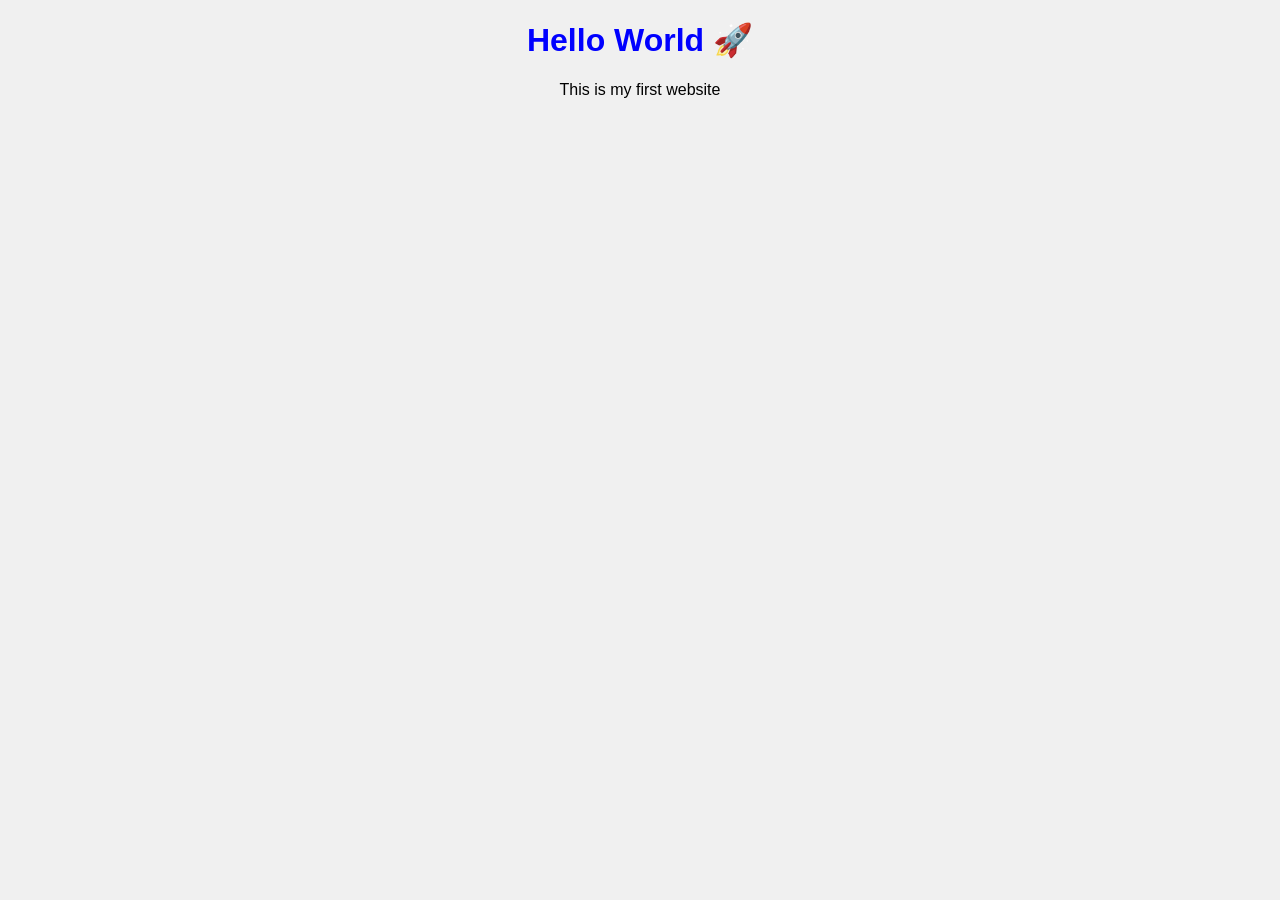
<file: index.html>
<!DOCTYPE html>
<html>
<head>
    <title>My Website</title>
    <link rel="stylesheet" href="style.css">
</head>
<body>

    <h1>Hello World 🚀</h1>
    <p>This is my first website</p>

    <script src="script.js"></script>
</body>
</html>
</file>
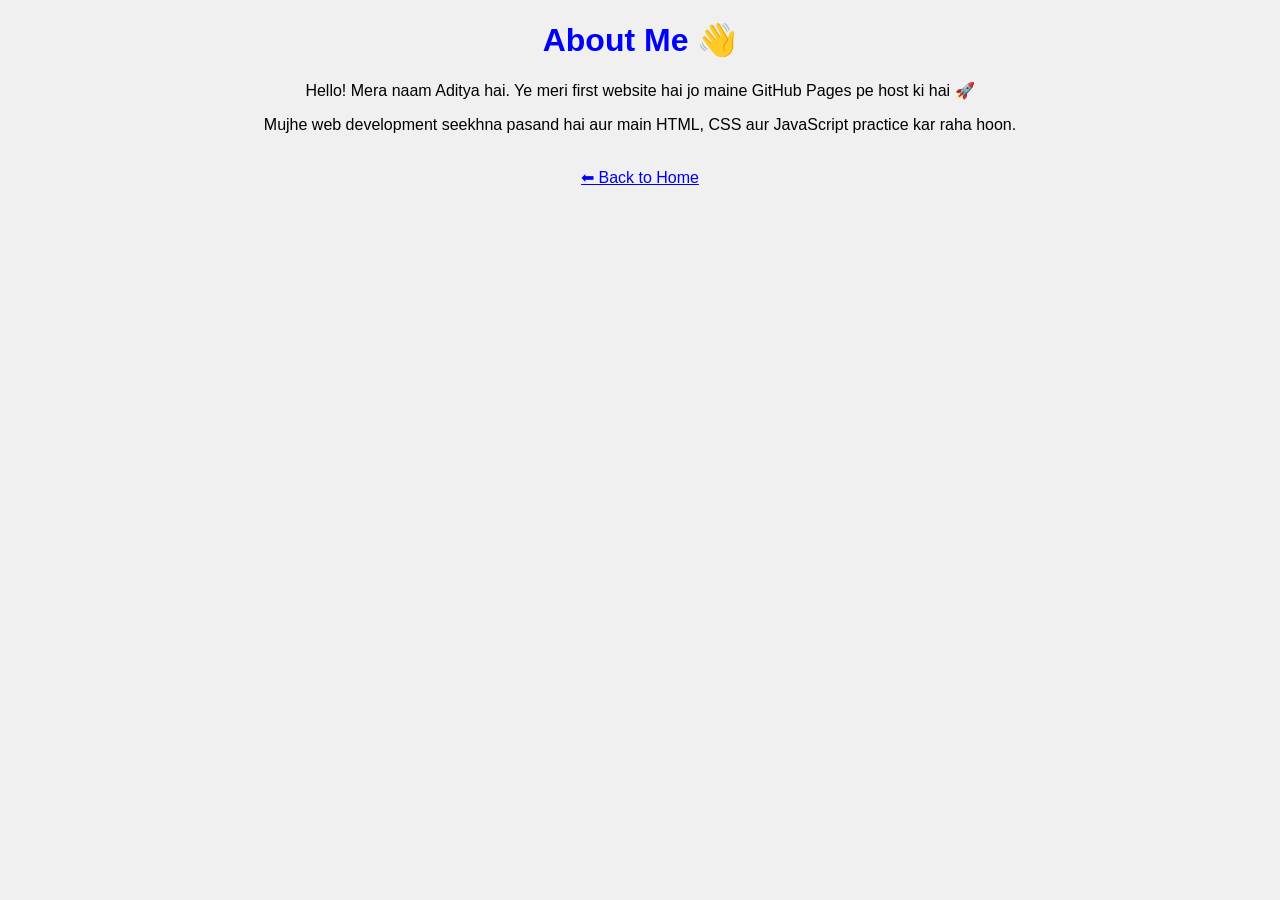
<file: about.html>
<!DOCTYPE html>
<html>
<head>
    <title>About Me</title>
    <link rel="stylesheet" href="style.css">
</head>
<body>

    <h1>About Me 👋</h1>

    <p>
        Hello! Mera naam Aditya hai.
        Ye meri first website hai jo maine GitHub Pages pe host ki hai 🚀
    </p>

    <p>
        Mujhe web development seekhna pasand hai aur main HTML, CSS aur JavaScript practice kar raha hoon.
    </p>

    <br>

    <!-- Back to Home -->
    <a href="index.html">⬅ Back to Home</a>

    <script src="script.js"></script>

</body>
</html>
</file>
<file: style.css>
body {
    background-color: #f0f0f0;
    text-align: center;
    font-family: Arial;
}

h1 {
    color: blue;
}
</file>
